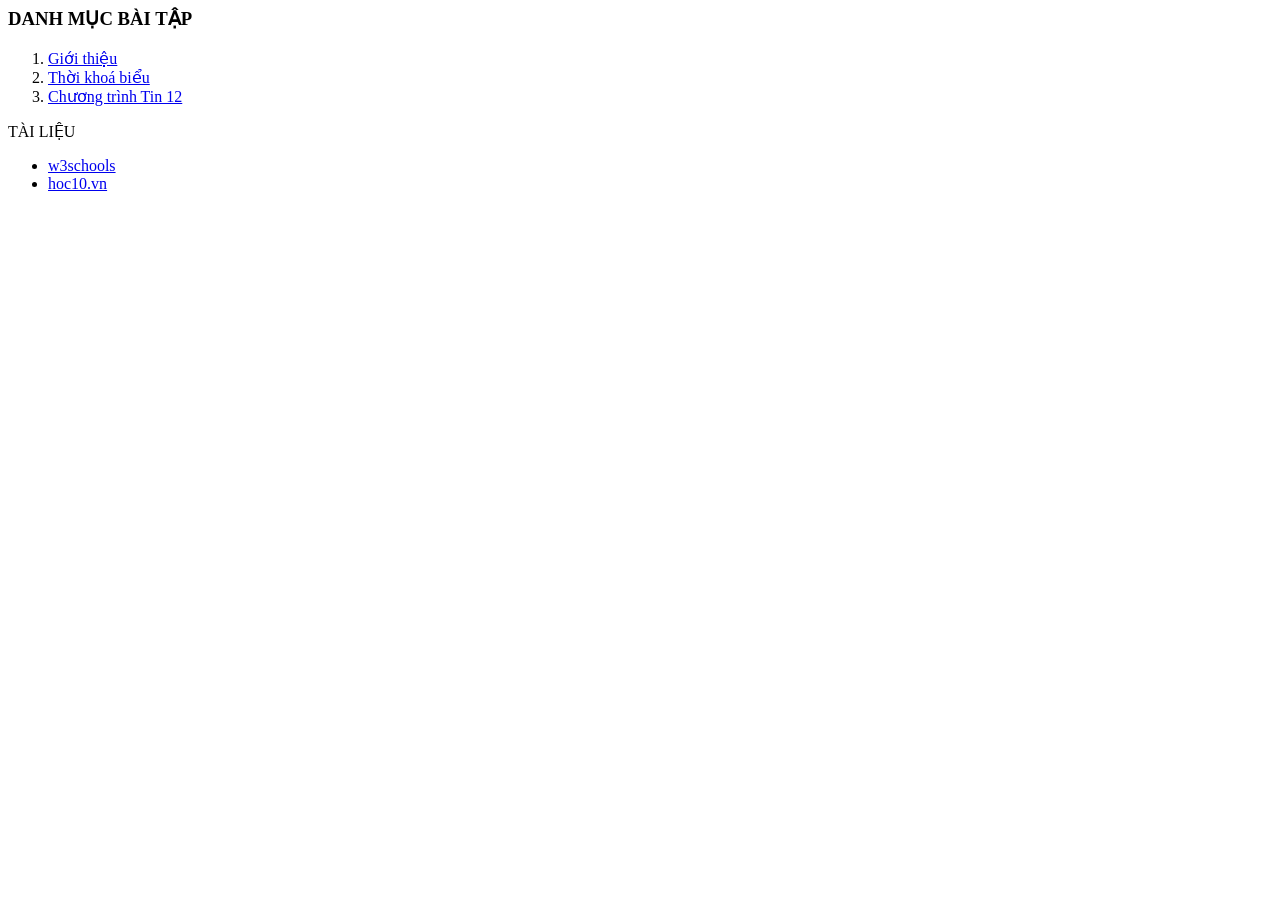
<file: list.html>
<html> 
 <head> 
  <meta charset="utf-8"> 
 </head>
 <body>
   <h3> DANH MỤC BÀI TẬP </h3>
  <ol>
    <li> <a href="contents/gioithieu.html" target="noidung"> Giới thiệu </a> </li>
    <li> <a href="contents/tkb.html" target="noidung"> Thời khoá biểu </a> </li>
    <li> <a href="contents/tinhoc12.html" target="noidung"> Chương trình Tin 12 </a> </li>
  </ol>
  TÀI LIỆU
  <ul>
 <li> <a href="https://www.w3schools.com/" target="noidung"> w3schools </a> </li>
   <li>  <a href="https://www.hoc10.vn/" target="noidung"> hoc10.vn </a> </li>
  </ul>
 </body>
</html>
</file>
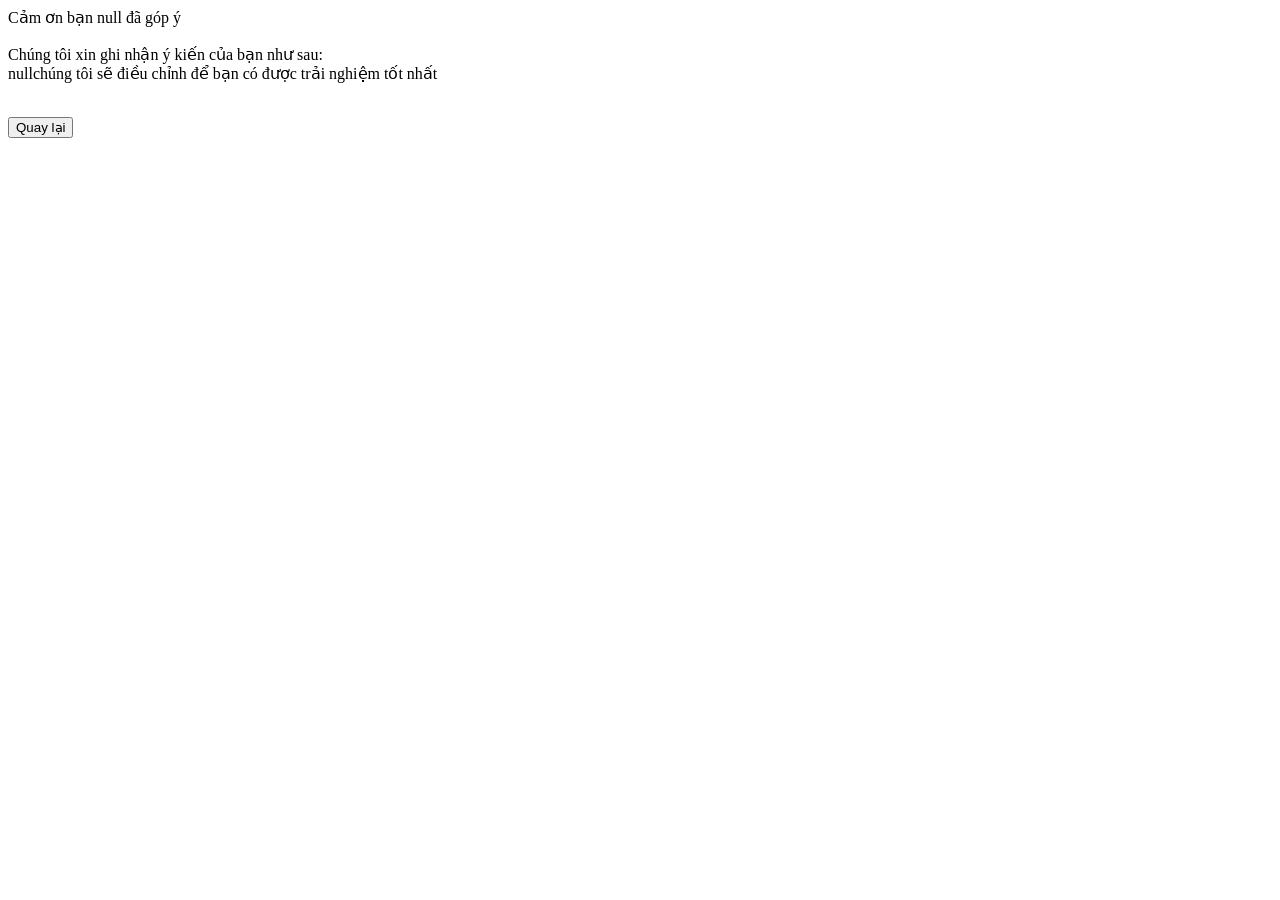
<file: contents/Bai7-NV3.html>
<html>
   <head>
     <meta charset="UTF-8">
    <title> Kết quả phản hồi </title>
  </head>
  <body>
     <p id="kq"> </p>
     <script>
       let params = new URLSearchParams(window.location.search);
       let name = params.get("txtTen");
       let yk = params.get("txtComment");
      document.getElementById("kq").innerHTML ="Cảm ơn bạn " + name + " đã góp ý" + "<br><br>Chúng tôi xin ghi nhận ý kiến của bạn như sau:<br>" + yk + "chúng tôi sẽ điều chỉnh để bạn có được trải nghiệm tốt nhất";
     </script>

     <br>
     <form action="Bai7.html">
        <input type="submit" value="Quay lại">
    </form>
  </body>
</html>
</file>
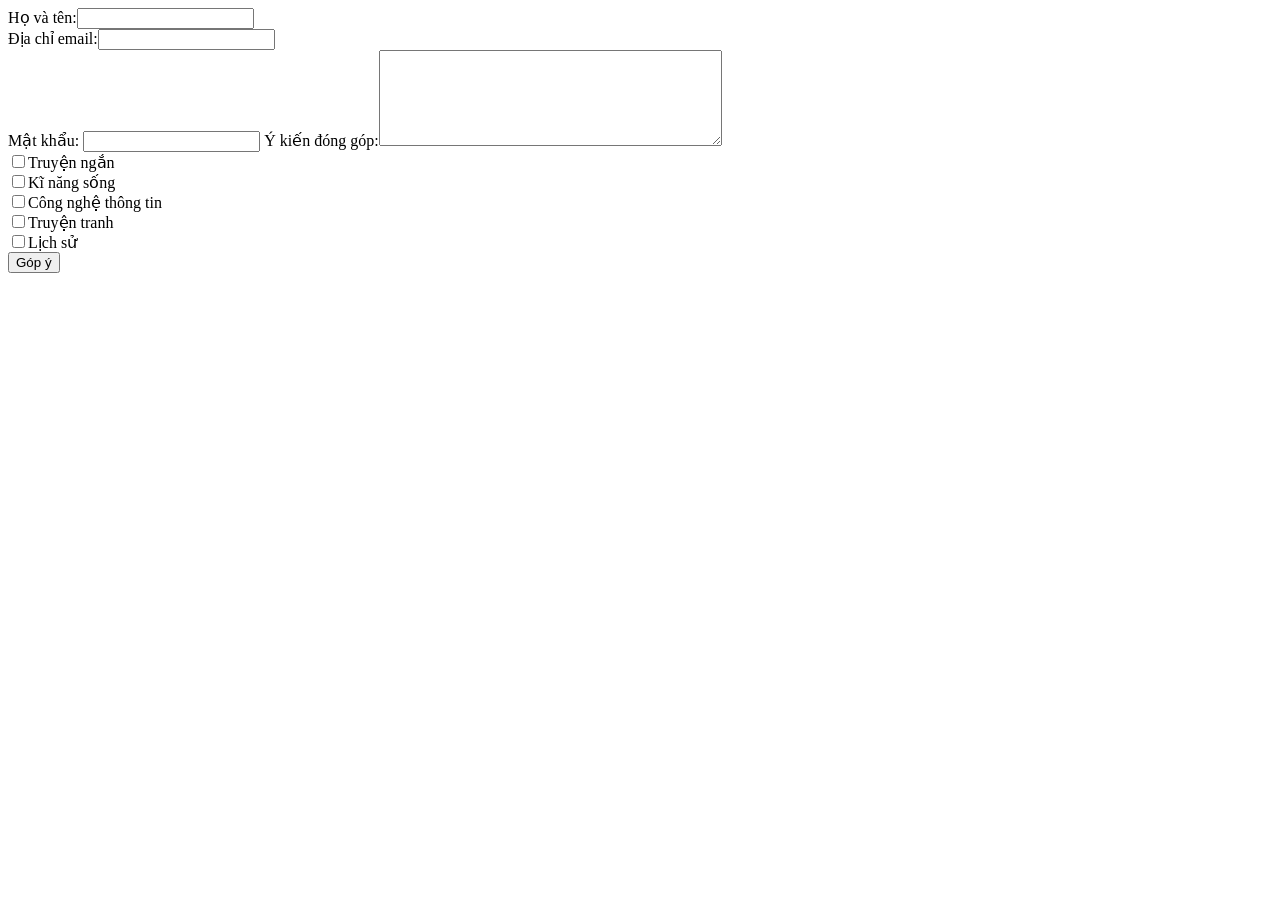
<file: contents/Bai7.html>
<head>
  <body>
    <form action = "Bai7-NV3.html">
      <label>Họ và tên:<input type ="text" name="txtTen"></label><br>
       <label>Địa chỉ email:<input type ="email" name="txtemail"></label><br>
        Mật khẩu: <input type ="password" name="txtpassword">
       <label>Ý kiến đóng góp:<textarea name="txtComment" rows="6" cols= "40"></textarea></label><br>
      <input type = "checkbox" name = "chkTruyenNgan">Truyện ngắn <br>
      <input type = "checkbox" name = "chkKiNang">Kĩ năng sống <br>
      <input type = "checkbox" name = "chkCNTT">Công nghệ thông tin <br>
      <input type = "checkbox" name = "chkTruyentrah">Truyện tranh <br>
      <input type = "checkbox" name = "chkLichSu">Lịch sử <br>
      <input type = "submit" name = "cmd" value="Góp ý">
      
    </form>
  </body>
</head>
</file>
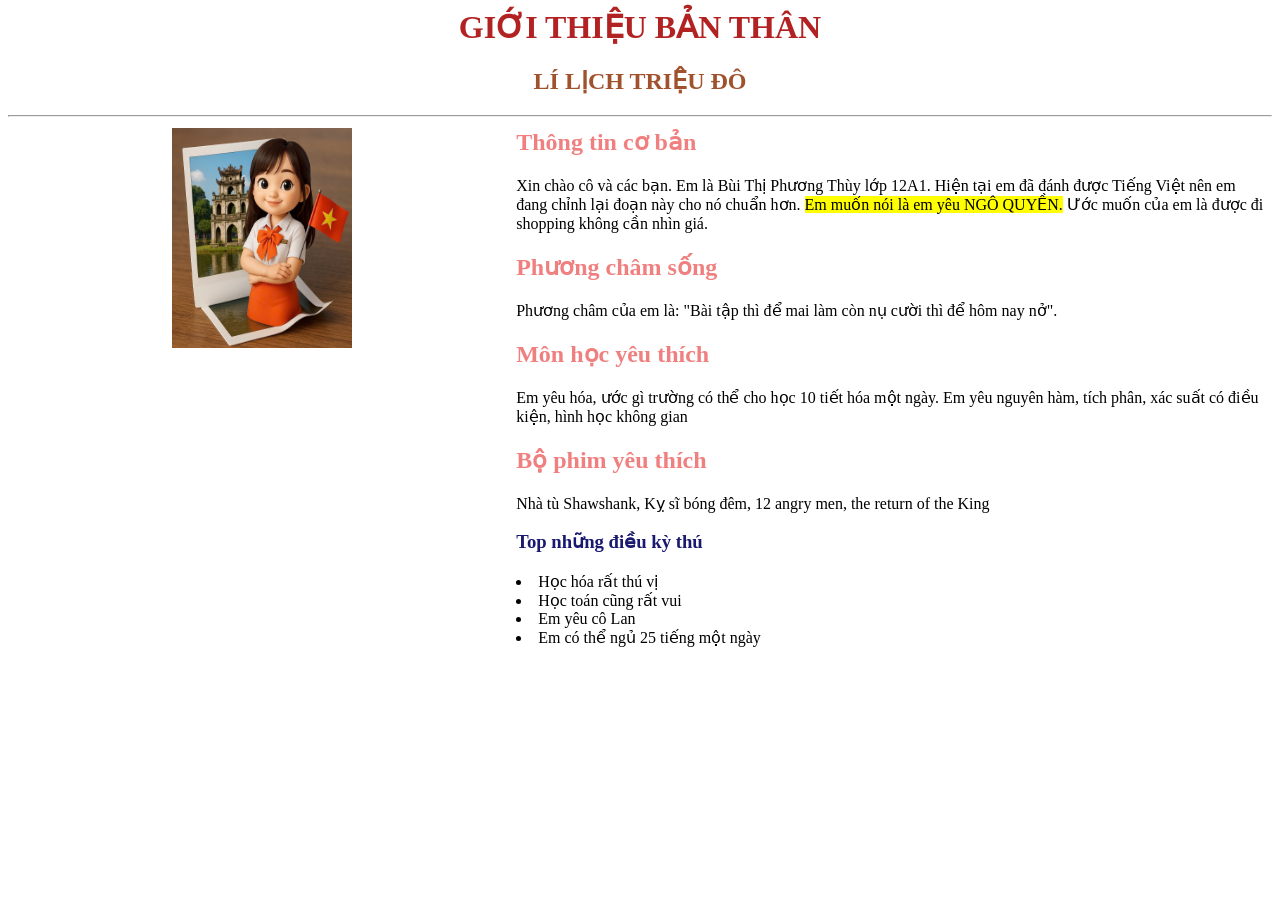
<file: contents/gioithieu.html>
<html>
  <head>
    <meta charset="UTF-8">
    <style>
      h1 {color: firebrick; text-align: center;}
      h2 {color: lightcoral; text-align: left;}
      h3 {color: midnightblue; }
    </style>
  </head>
  <body>
  <b> <h1> GIỚI THIỆU BẢN THÂN </b> </h1>
       <h2 style="color: sienna; text-align: center;"> LÍ LỊCH TRIỆU ĐÔ </h2>
     <hr>
  <table>
    <tr>
      <td width="40%" style = "text-align: center; vertical-align: top;">
        <img src="../images/tao-anh-ai-mau-1.jpg" alt="tao-anh-ai-mau-1.jpg" width="180" height="220">
      </td>
      <td>
            <p>
               <h2> Thông tin cơ bản </h2>
    Xin chào cô và các bạn. Em là Bùi Thị Phương Thùy lớp 12A1.
      Hiện tại em đã đánh được Tiếng Việt nên em đang chỉnh lại đoạn này cho nó chuẩn hơn. <mark> Em muốn nói là em yêu NGÔ QUYỀN.</mark>
    Ước muốn của em là được đi shopping không cần nhìn giá.
              <h2> Phương châm sống</h2>
     Phương châm của em là: "Bài tập thì để mai làm còn nụ cười thì để hôm nay nở".</i>
      <h2> Môn học yêu thích </h2>
    Em yêu hóa, ước gì trường có thể cho học 10 tiết hóa một ngày.
    Em yêu nguyên hàm, tích phân, xác suất có điều kiện, hình học không gian
       <h2> Bộ phim yêu thích </h2>
    Nhà tù Shawshank, Kỵ sĩ bóng đêm, 12 angry men, the return of the King
      <h3><o1>Top những điều kỳ thú </h3></o1>
      <li> Học hóa rất thú vị </li> 
      <li> Học toán cũng rất vui</li>
      <li> Em yêu cô Lan </li>
      <li> Em có thể ngủ 25 tiếng một ngày </li>
      </p>
      </td>
    </tr>
  </table>   
  </body>
</html>
</file>
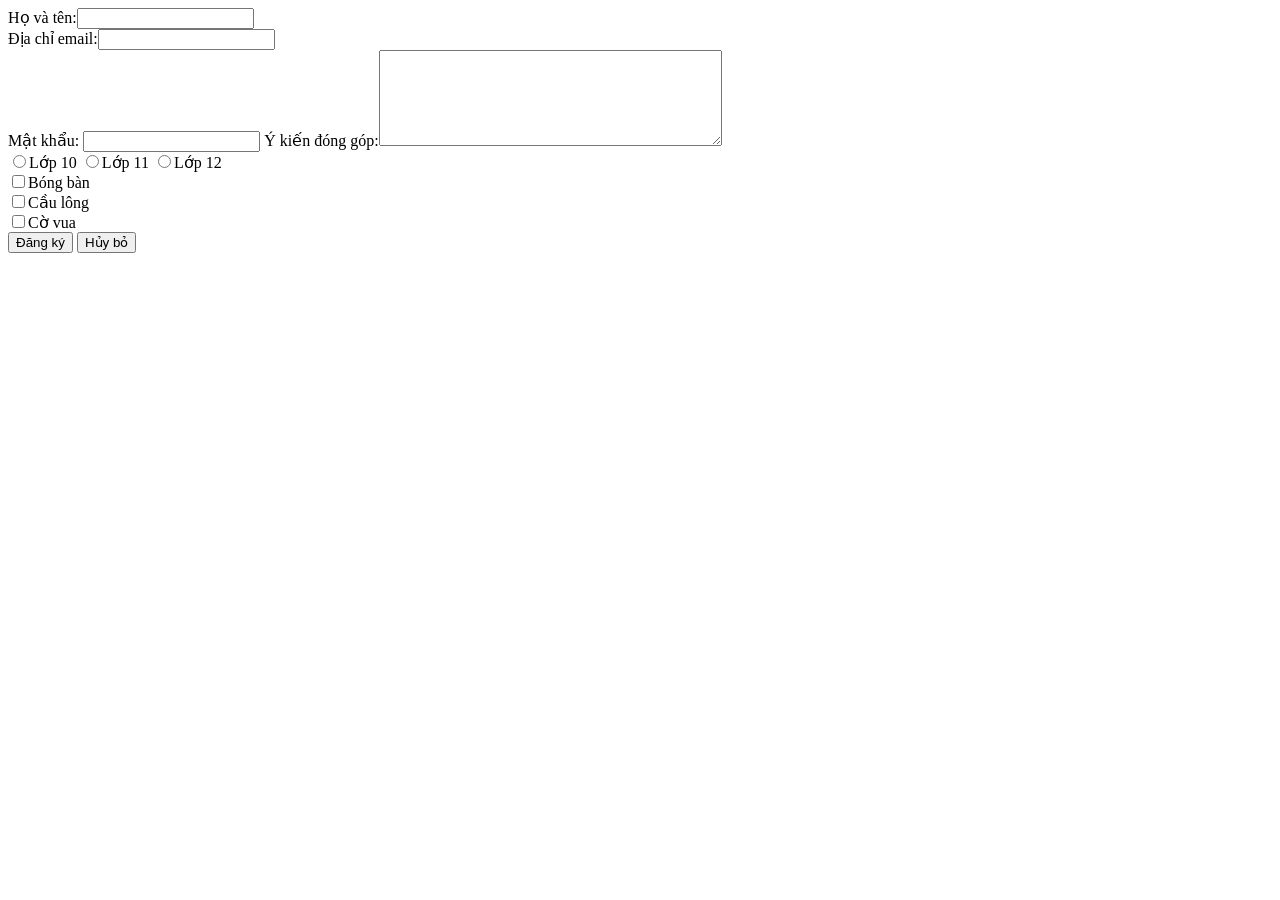
<file: contents/Hoithao.html>
<head>
  <body>
    <form action="phanhoi.html">
      <label>Họ và tên:<input type ="text" name="txtTen"></label><br>
       <label>Địa chỉ email:<input type ="email" name="txtemail"></label><br>
        Mật khẩu: <input type ="password" name="txtpassword">
       <label>Ý kiến đóng góp:<textarea name="txtComment" rows="6" cols= "40"></textarea></label><br>
    <input type = "radio" name = "opttime" value = "10">Lớp 10
    <input type = "radio" name = "opttime" value = "11">Lớp 11
    <input type = "radio" name = "opttime" value = "11">Lớp 12
    <br>
      <input type = "checkbox" name = "chkBongban">Bóng bàn <br>
      <input type = "checkbox" name = "chkCaulong">Cầu lông<br>
      <input type = "checkbox" name = "chkCovua">Cờ vua <br>
      <input type = "submit" name = "cmd" value="Đăng ký">
      <input type = "submit" name = "cmd" value="Hủy bỏ">
    </form>
  </body>
</head>
</file>
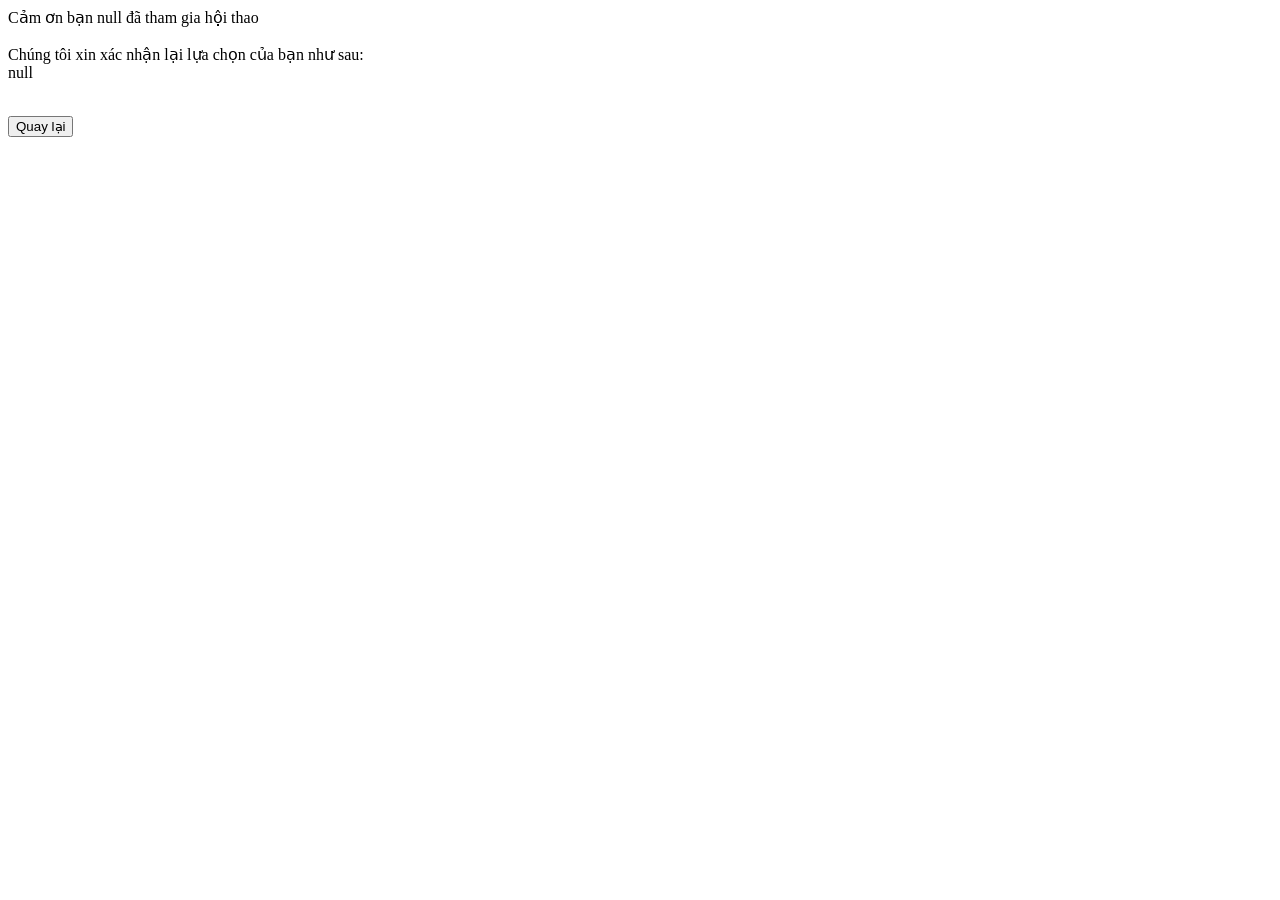
<file: contents/phanhoi.html>
<html>
   <head>
     <meta charset="UTF-8">
    <title> Kết quả phản hồi </title>
  </head>
  <body>
     <p id="kq"> </p>
     <script>
       let params = new URLSearchParams(window.location.search);
       let name = params.get("txtTen");
       let yk = params.get("txtComment");
      document.getElementById("kq").innerHTML ="Cảm ơn bạn " + name + " đã tham gia hội thao" + "<br><br>Chúng tôi xin xác nhận lại lựa chọn của bạn như sau:<br>" + yk;
     </script>

     <br>
     <form action="Hoithao.html">
        <input type="submit" value="Quay lại">
    </form>
  </body>
</html>
</file>
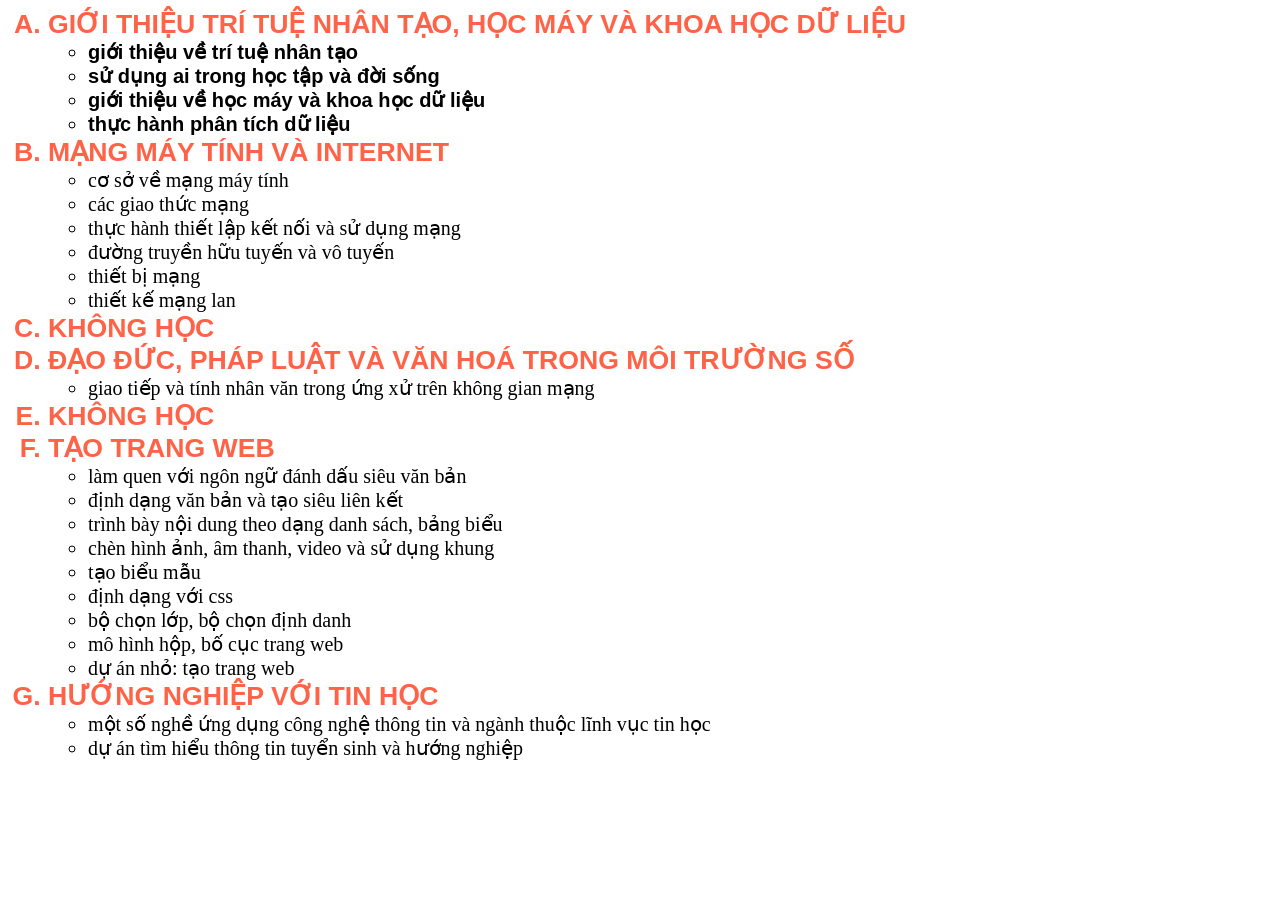
<file: contents/tinhoc12.html>
<html>
<body>
<head>
<meta charset="utf-8">
<link rel="stylesheet"href="../style.css">
  </head>
  <ol type="A">
    <li class="tuade"> GIỚI THIỆU TRÍ TUỆ NHÂN TẠO, HỌC MÁY VÀ KHOA HỌC DỮ LIỆU
      <ul class="noidung">
          <li> Giới thiệu về trí tuệ nhân tạo </li>
          <li> Sử dụng AI trong học tập và đời sống </li>
          <li> Giới thiệu về Học máy và Khoa học dữ liệu </li>
          <li> Thực hành phân tích dữ liệu </li>
      </ul>
    </li>
          <li class="tuade"> MẠNG MÁY TÍNH VÀ INTERNET </li>
          <ul class="noidung">
    <li> Cơ sở về mạng máy tính </li>
    <li> Các giao thức mạng  </li>
    <li> Thực hành thiết lập kết nối và sử dụng mạng </li>
    <li> Đường truyền hữu tuyến và vô tuyến </li>
    <li> Thiết bị mạng </li>
    <li> Thiết kế mạng LAN  </li>
            </ul>
    <li class="tuade"> KHÔNG HỌC </li>
            <ul> 
            </ul>
<li class="tuade"> ĐẠO ĐỨC, PHÁP LUẬT VÀ VĂN HOÁ TRONG MÔI TRƯỜNG SỐ </li>
    <ul class="noidung">
<li> Giao tiếp và tính nhân văn trong ứng xử trên không gian mạng </li>
            </ul>
               <Li class="tuade"> KHÔNG HỌC </Li>
    <ul class="noidung"> 
    </ul>
               <li class="tuade"> TẠO TRANG WEB </li>
                 <ul class="noidung">
<li>Làm quen với ngôn ngữ đánh dấu siêu văn bản  </li>
<li> Định dạng văn bản và tạo siêu liên kết </li>
<li> Trình bày nội dung theo dạng danh sách, bảng biểu  </li>
<li> Chèn hình ảnh, âm thanh, video và sử dụng khung  </li>
<li> Tạo biểu mẫu  </li>
<li> Định dạng với CSS  </li>
<li> Bộ chọn lớp, bộ chọn định danh  </li>
<li> Mô hình hộp, bố cục trang web  </li>
<li> Dự án nhỏ: Tạo trang web  </li>
                 </ul>
    <li class="tuade"> HƯỚNG NGHIỆP VỚI TIN HỌC </li>
                       <ul class="noidung">
<Li> Một số nghề ứng dụng công nghệ thông tin và ngành thuộc lĩnh vục tin học </li>
<li> Dự án Tìm hiểu thông tin tuyển sinh và hướng nghiệp </li>
      </ul>
    </li>
  </ol>
</body>
</html>
</file>
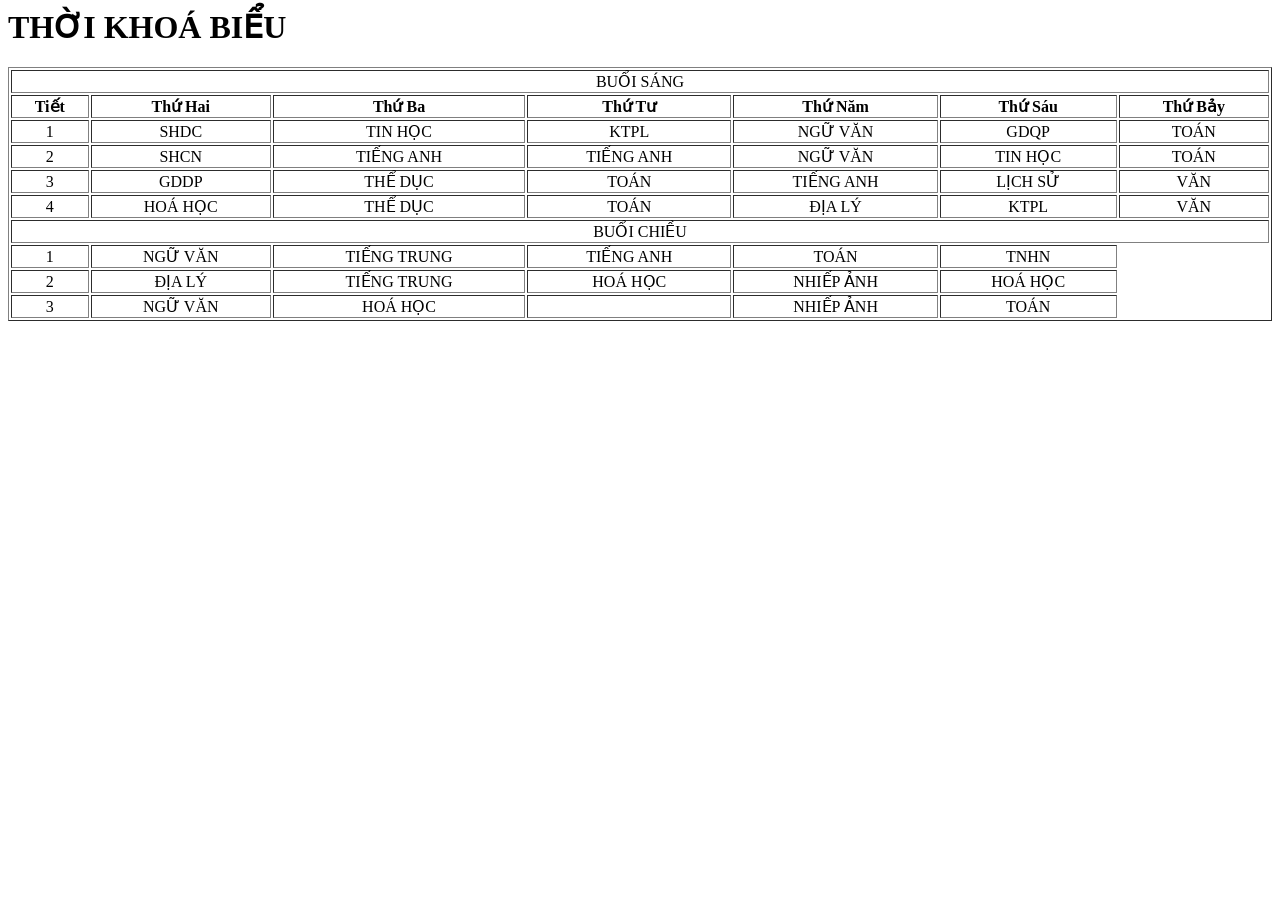
<file: contents/tkb.html>
<html> 
 <head> 
   <meta charset = "utf-8"> 
  <style> 
  td {text-align: center;} 
  </style>
 </head>
  <body> 
   <h1> THỜI KHOÁ BIỂU</h1>
   <table border="1" width="100%"> 
    <tr>
    <td colspan="7" ; text color: firebricks> BUỔI SÁNG </td> 
    </tr>
   <tr> 
     <th> Tiết </th> <th> Thứ Hai </th> <th> Thứ Ba </th> <th> Thứ Tư </th> <th> Thứ Năm </th> <th> Thứ Sáu </th> <th> Thứ Bảy </th>
   </tr>
    <tr>
     <td> 1 </td> <td> SHDC </td> <td> TIN HỌC </td> <td> KTPL </td> <td> NGỮ VĂN </td> <td> GDQP</td> <td> TOÁN </td>
    </tr>
    <tr>
     <td> 2 </td> <td> SHCN </td> <td> TIẾNG ANH </td> <td> TIẾNG ANH </td> <td> NGỮ VĂN </td><td> TIN HỌC </td> <td> TOÁN </td>
    </tr>
    <tr> 
    <td> 3 </td> <td> GDDP </td> <td> THỂ DỤC </td> <td> TOÁN </td> <td> TIẾNG ANH </td> <td> LỊCH SỬ </td> <td> VĂN </td>
    </tr>
    <tr>
     <td> 4 </td> <td> HOÁ HỌC </td> <td> THỂ DỤC </td> <td> TOÁN </td> <td> ĐỊA LÝ </td> <td> KTPL </td> <td> VĂN </td>
    </tr>
    <tr>
     <td colspan="7" ; text color: firebricks> BUỔI CHIỀU </td>
     <tr> 
     <td> 1 </td> <td> NGỮ VĂN </td> <td> TIẾNG TRUNG </td> <td> TIẾNG ANH </td> <td> TOÁN </td> <td> TNHN </td>
     </tr>
    <tr> 
      <td> 2 </td> <td> ĐỊA LÝ </td> <td> TIẾNG TRUNG </td> <td> HOÁ HỌC </td> <td> NHIẾP ẢNH </td> <td> HOÁ HỌC </td>
    </tr>
    <tr> 
      <td> 3 </td> <td> NGỮ VĂN </td> <td> HOÁ HỌC </td> <td> </td>  <td> NHIẾP ẢNH </td> <td> TOÁN </td>
    </tr>
    </tr>
   </table>
  </body>
</html>
</file>
<file: style.css>
.container{
    display: flex;
    flex-direction: column;
    height: 100vh;
}
.header{
    flex: 15%;
    background-color: lightgray;
    background:url("anhnen.png") center; 
    aspect-ratio: 6/1;
}
.menu {
    flex: 5%;
    background-color: darkgray;
    display: flex; 
    align-items: center; 
}
.menu a{
    padding: 15px 20px; 
    color: blue; 
} 
.menu hover{ 
    background-color: lightgray; 
    color: black; 
} 
.content{
    flex: 70%;
    background-color: white;
}
.content iframe{
    flex: 1;
    border: none;
    height: 100%;
    width: 100%; 
}
.footer{
    flex: 10%;
    background-color: lightgray;
}


h1 { 
 color:red; 
 top-margin: 25pt; 
} 
.tuade { 
  color: tomato; 
  font-family: Arial; 
  top-margin: 20pt; 
  font-size: 20pt; 
  font-weight: bold; 
} 
.noidung { 
  color: black; 
  top-margin: 6pt; 
  font-size: 15pt; 
  text-transform: lowercase;
  font-style: normal;
}
</file>
